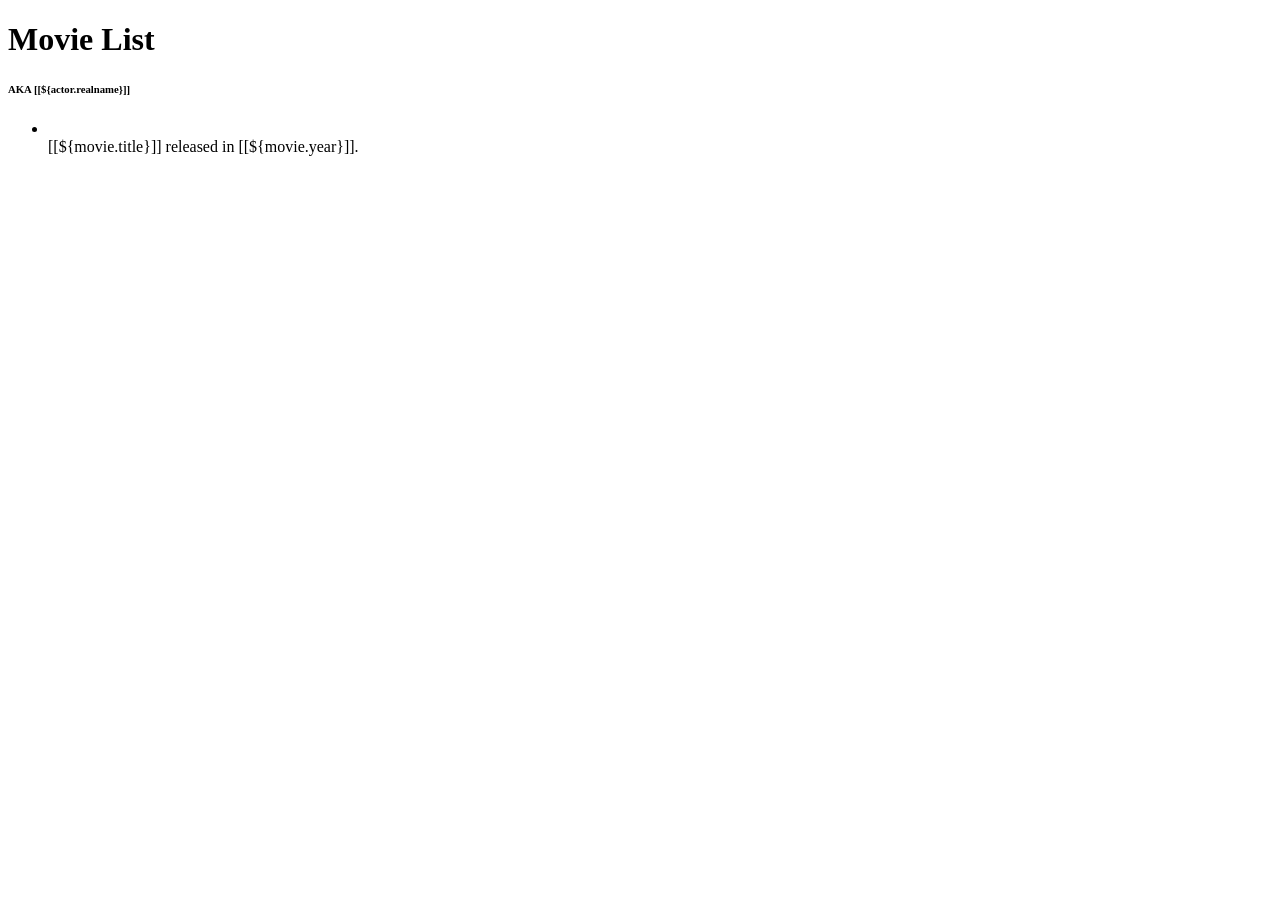
<file: main/src/main/resources/templates/index.html>
<!DOCTYPE html>
<html lang="en" xmlns:th="http://www.thymeleaf.org">
<head>
    <meta charset="UTF-8">
    <!-- Bootstrap CSS -->
    <title>Index Page</title>

</head>
<body>
<h1>Movie List</h1>
<div th:each="actor : ${actors}">
    <h2 th:text="${actor.name}"></h2>
    <h6 th:inline="text">AKA [[${actor.realname}]]</h6>
<ul>
    <th:block th:each="movie : ${actor.movies}"</th>
    <li th:inline="text"><br>[[${movie.title}]]</b> released in [[${movie.year}]]. </li>
    </th:block>
</ul>
</div>
</body>
</html>
</file>
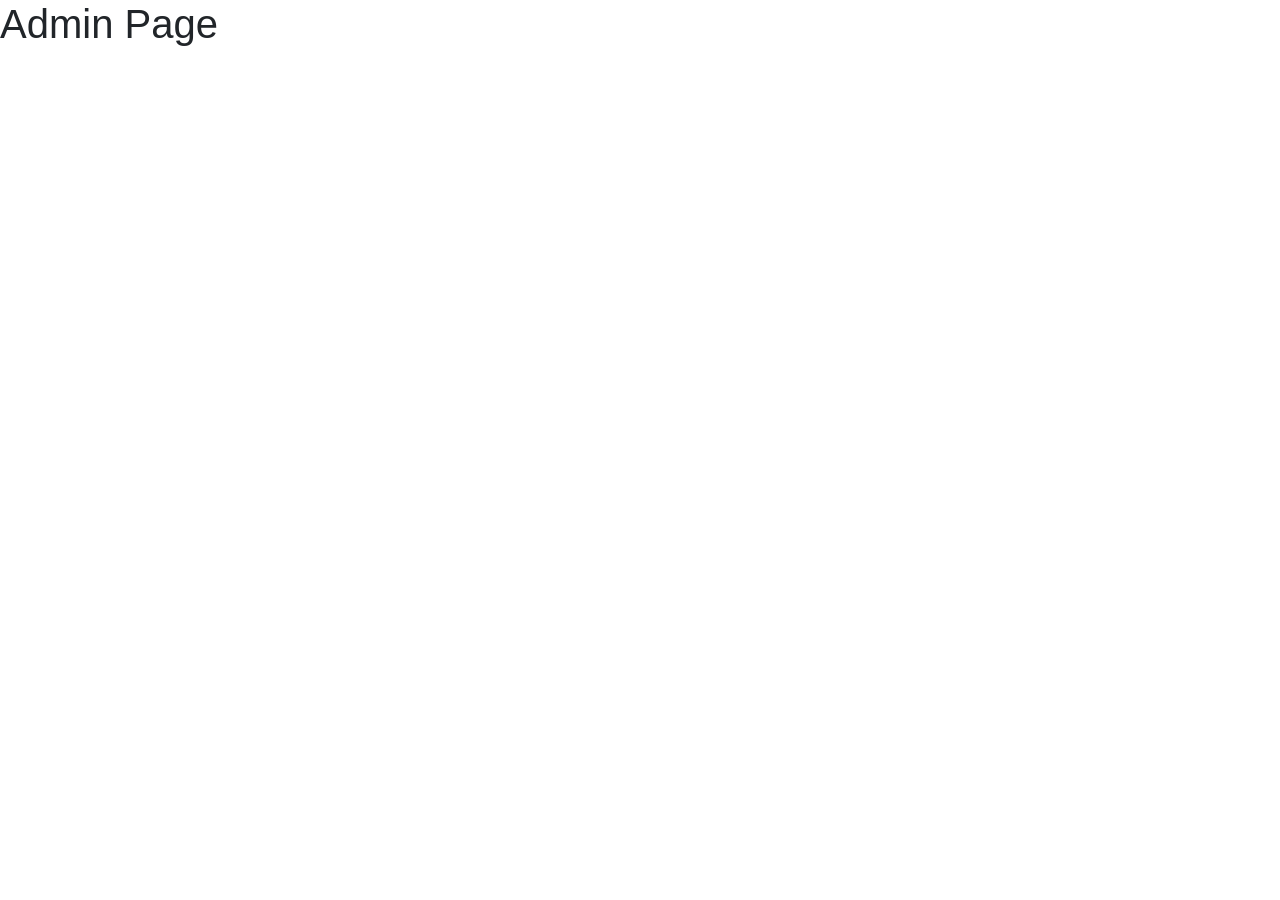
<file: main/src/main/resources/templates/admin.html>
<!DOCTYPE html>
<html lang="en" xmlns:th="http://www.thymeleaf.org">
<head>
    <meta charset="UTF-8">
    <!-- Bootstrap CSS -->
    <link rel="stylesheet" href="https://stackpath.bootstrapcdn.com/bootstrap/4.3.1/css/bootstrap.min.css"
          integrity="sha384-ggOyR0iXCbMQv3Xipma34MD+dH/1fQ784/j6cY/iJTQUOhcWr7x9JvoRxT2MZw1T" crossorigin="anonymous">
    <title>Admin Page</title>
</head>
<body>
<h1>Admin Page</h1>

<!-- jQuery first, then Popper.js, then Bootstrap JS -->
<script src="https://code.jquery.com/jquery-3.3.1.slim.min.js"
        integrity="sha384-q8i/X+965DzO0rT7abK41JStQIAqVgRVzpbzo5smXKp4YfRvH+8abtTE1Pi6jizo"
        crossorigin="anonymous"></script>
<script src="https://cdnjs.cloudflare.com/ajax/libs/popper.js/1.14.7/umd/popper.min.js"
        integrity="sha384-UO2eT0CpHqdSJQ6hJty5KVphtPhzWj9WO1clHTMGa3JDZwrnQq4sF86dIHNDz0W1"
        crossorigin="anonymous"></script>
<script src="https://stackpath.bootstrapcdn.com/bootstrap/4.3.1/js/bootstrap.min.js"
        integrity="sha384-JjSmVgyd0p3pXB1rRibZUAYoIIy6OrQ6VrjIEaFf/nJGzIxFDsf4x0xIM+B07jRM"
        crossorigin="anonymous"></script>
</body>
</html>
</file>
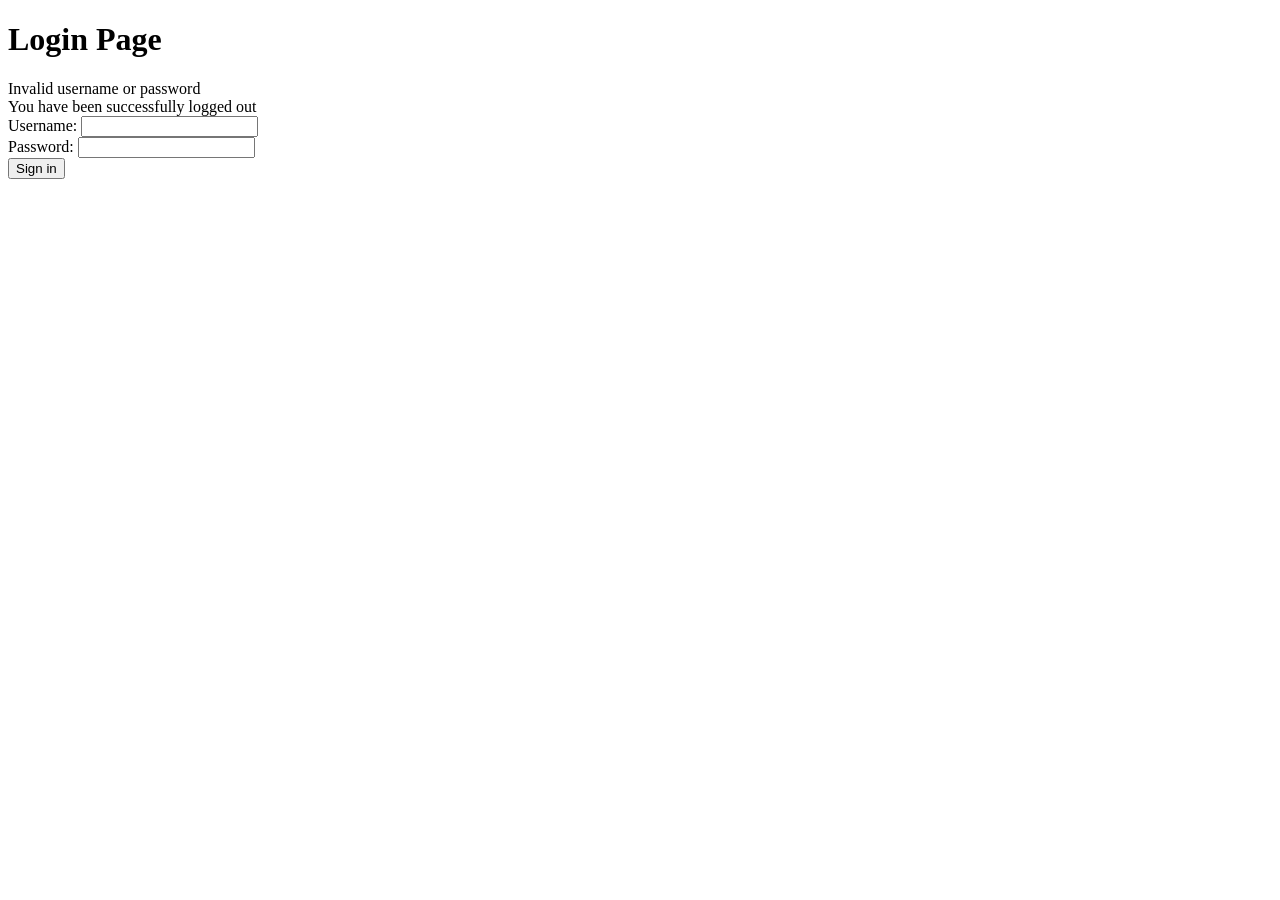
<file: main/src/main/resources/templates/login.html>
<!DOCTYPE html>
<html lang="en" xmlns:th="http://www.thymeleaf.org">
<head>
    <meta charset="UTF-8">
    <!--  CSS -->
    
    <title>Login Page</title>
</head>
<body>
<div class="center">
<h1>Login Page</h1>
<div th:if="${param.error}">
    Invalid username or password
</div>
<div th:if="${param.logout}">
    You have been successfully logged out
</div>
<form th:action="@{/login}" method="post">
    <div>
        <label>Username: <input type="text" name="username"></label>
    </div>
    <div>
        <label>Password: <input type="password" name="password"></label>
    </div>
    <div>
        <input type="submit" value="Sign in" class="button">
    </div>
</form>
</body>
</html>
</file>
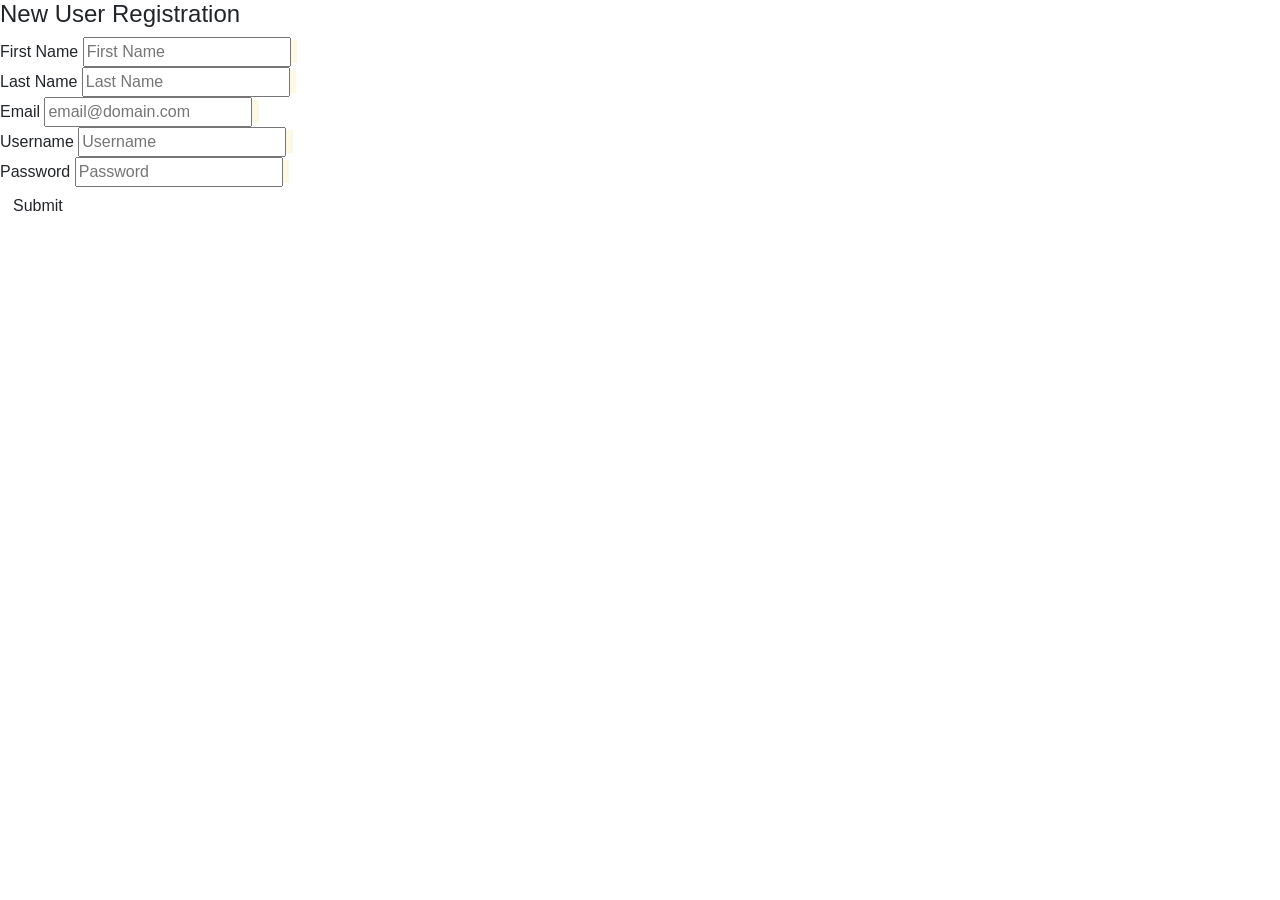
<file: main/src/main/resources/templates/register.html>
<!DOCTYPE html>
<html lang="en" xmlns:th="http://www.thymeleaf.org">
<head>
    <meta charset="UTF-8">
    <!-- Bootstrap CSS -->
    <link rel="stylesheet" href="https://stackpath.bootstrapcdn.com/bootstrap/4.3.1/css/bootstrap.min.css"
          integrity="sha384-ggOyR0iXCbMQv3Xipma34MD+dH/1fQ784/j6cY/iJTQUOhcWr7x9JvoRxT2MZw1T" crossorigin="anonymous">
    <title>New User Registration Page</title>
</head>
<body>
<h4>New User Registration</h4>
<form autocomplete="off"
      th:action="@{/register}"
      th:object="${user}" method="post">
    First Name
    <input type="text" id="firstName" placeholder="First Name"
           th:field="*{firstName}"/>
    <mark><strong>
            <span th:if="${#fields.hasErrors('firstName')}"
                  th:errors="*{firstName}"> </span>
    </strong></mark>
    <br/>
    Last Name
    <input type="text" id="lastName" placeholder="Last Name"
           th:field="*{lastName}"/>
    <mark><strong>
            <span th:if="${#fields.hasErrors('lastName')}"
                  th:errors="*{lastName}"> </span>
    </strong></mark>
    <br/>

    Email
    <input type="email" id="email" placeholder="email@domain.com"
           th:field="*{email}"/>
    <mark><strong>
            <span th:if="${#fields.hasErrors('email')}"
                  th:errors="*{email}"> </span>
    </strong></mark>
    <br/>
    Username
    <input type="text" id="username" placeholder="Username"
           th:field="*{username}"/>
    <mark><strong>
            <span th:if="${#fields.hasErrors('username')}"
                  th:errors="*{username}"> </span>
    </strong></mark>
    <br/>
    Password
    <input type="password" id="password" placeholder="Password"
           th:field="*{password}"/>
    <mark><strong>
            <span th:if="${#fields.hasErrors('password')}"
                  th:errors="*{password}"> </span>
    </strong></mark>
    <br/>
    <button type="submit" class="btn btn-default">Submit</button>
</form>

<!-- jQuery first, then Popper.js, then Bootstrap JS -->
<script src="https://code.jquery.com/jquery-3.3.1.slim.min.js"
        integrity="sha384-q8i/X+965DzO0rT7abK41JStQIAqVgRVzpbzo5smXKp4YfRvH+8abtTE1Pi6jizo"
        crossorigin="anonymous"></script>
<script src="https://cdnjs.cloudflare.com/ajax/libs/popper.js/1.14.7/umd/popper.min.js"
        integrity="sha384-UO2eT0CpHqdSJQ6hJty5KVphtPhzWj9WO1clHTMGa3JDZwrnQq4sF86dIHNDz0W1"
        crossorigin="anonymous"></script>
<script src="https://stackpath.bootstrapcdn.com/bootstrap/4.3.1/js/bootstrap.min.js"
        integrity="sha384-JjSmVgyd0p3pXB1rRibZUAYoIIy6OrQ6VrjIEaFf/nJGzIxFDsf4x0xIM+B07jRM"
        crossorigin="anonymous"></script>
</body>
</html>
</file>
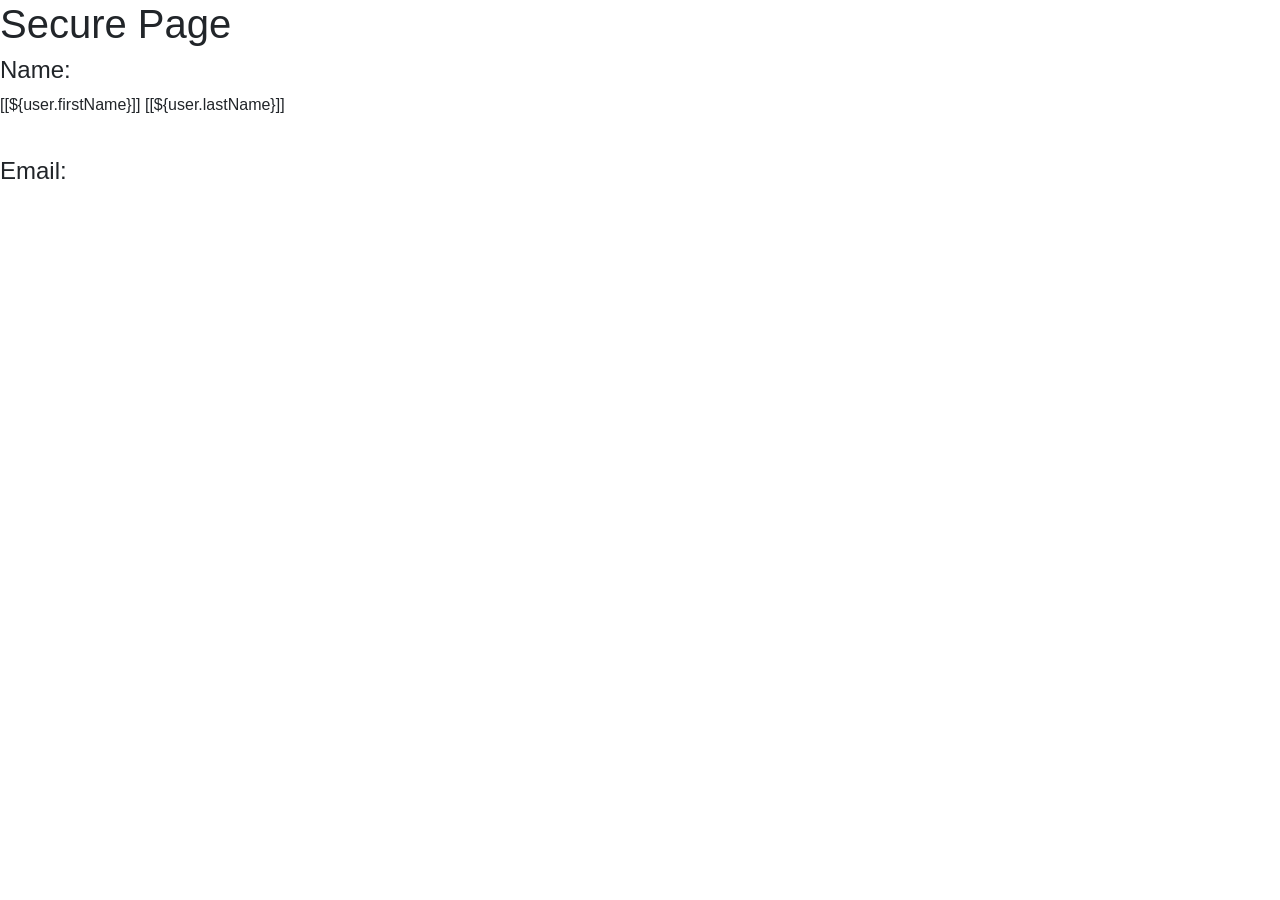
<file: main/src/main/resources/templates/secure.html>
<!DOCTYPE html>
<html lang="en" xmlns:th="http://www.thymeleaf.org">
<head>
    <meta charset="UTF-8">
    <!-- Bootstrap CSS -->
    <link rel="stylesheet" href="https://stackpath.bootstrapcdn.com/bootstrap/4.3.1/css/bootstrap.min.css"
          integrity="sha384-ggOyR0iXCbMQv3Xipma34MD+dH/1fQ784/j6cY/iJTQUOhcWr7x9JvoRxT2MZw1T" crossorigin="anonymous">
    <title>Secure Page</title>
</head>
<body>
<h1>Secure Page</h1>
<h4>Name: </h4>
<p>[[${user.firstName}]] [[${user.lastName}]]</p>
<br>

<h4>Email:</h4>
<p th:text="${user.email}"></p>


<!-- jQuery first, then Popper.js, then Bootstrap JS -->
<script src="https://code.jquery.com/jquery-3.3.1.slim.min.js"
        integrity="sha384-q8i/X+965DzO0rT7abK41JStQIAqVgRVzpbzo5smXKp4YfRvH+8abtTE1Pi6jizo"
        crossorigin="anonymous"></script>
<script src="https://cdnjs.cloudflare.com/ajax/libs/popper.js/1.14.7/umd/popper.min.js"
        integrity="sha384-UO2eT0CpHqdSJQ6hJty5KVphtPhzWj9WO1clHTMGa3JDZwrnQq4sF86dIHNDz0W1"
        crossorigin="anonymous"></script>
<script src="https://stackpath.bootstrapcdn.com/bootstrap/4.3.1/js/bootstrap.min.js"
        integrity="sha384-JjSmVgyd0p3pXB1rRibZUAYoIIy6OrQ6VrjIEaFf/nJGzIxFDsf4x0xIM+B07jRM"
        crossorigin="anonymous"></script>
</body>
</html>
</file>
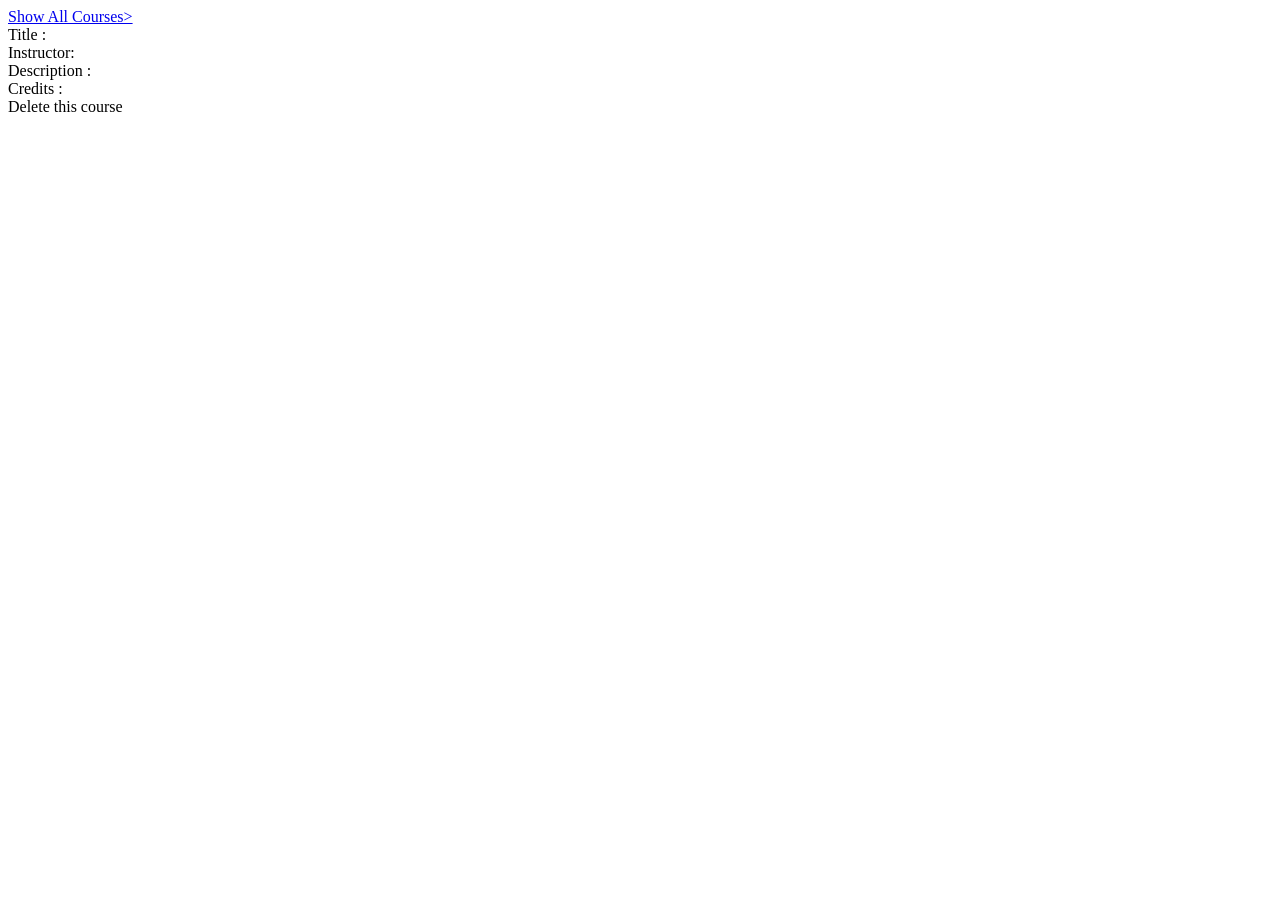
<file: main/src/main/resources/templates/show.html>
<!DOCTYPE html>
<html lang=”en” xmlns:th=”https://www.thymeleaf.org”>
<head>
    <meta charset=”UTF-8”/>
    <title>Show All</title>
</head>
<body>
<a href="/">Show All Courses></a><br />
Title :<span th:text ="${course.title}" ></span><br />
Instructor:<span th:text ="${course.instructor}" ></span><br />
Description :<span th:text ="${course.description}" ></span><br />
Credits :<span th:text ="${course.id}" ></span><br />
<a th:href="@{/delete/{id}(id=${course.id})}">Delete this course</a>
</body>
</html>
</file>
